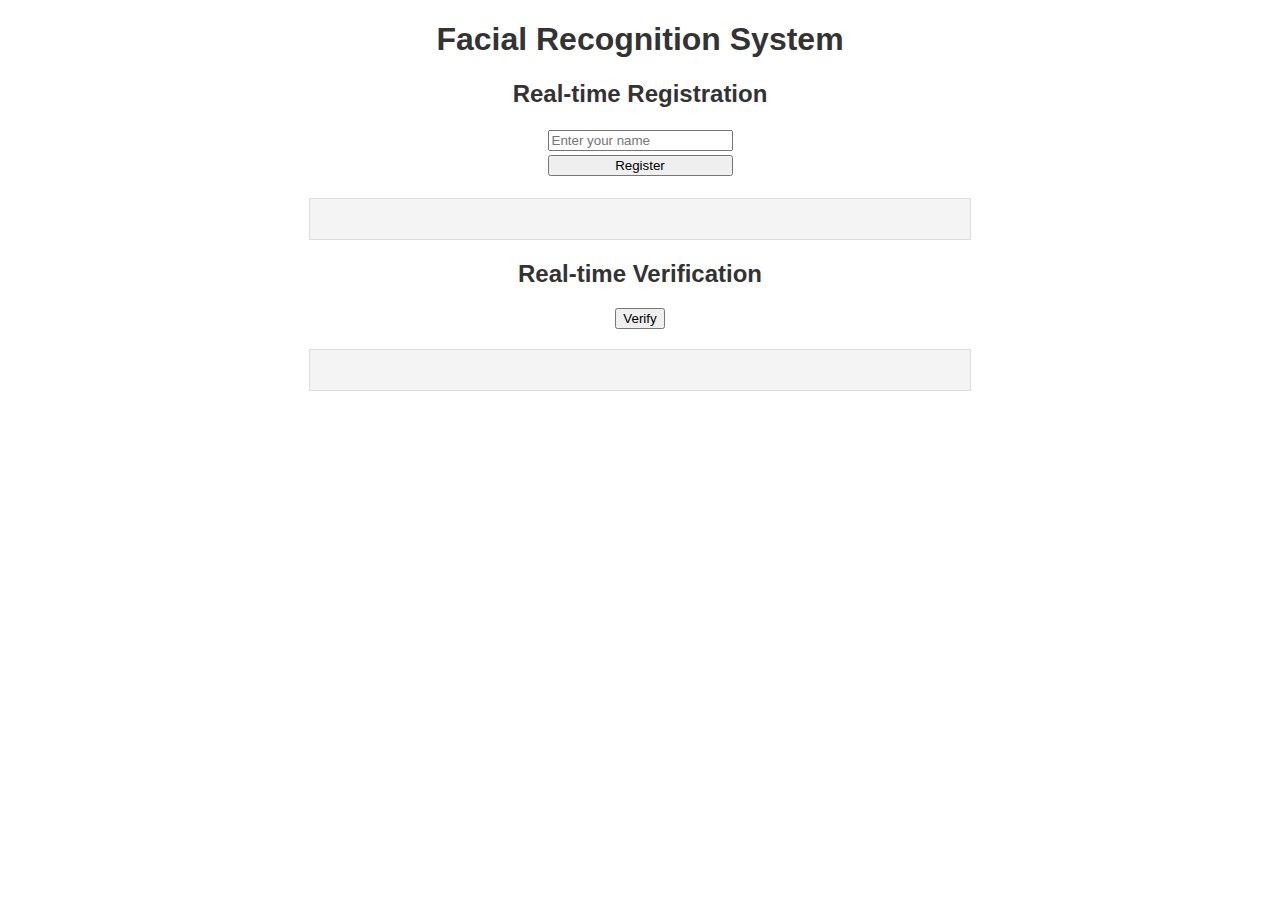
<file: DeepFace_with_FastAPI/templates/index.html>
<!DOCTYPE html>
<html lang="en">
<head>
    <meta charset="UTF-8">
    <meta name="viewport" content="width=device-width, initial-scale=1.0">
    <title>Facial Recognition</title>
    <link rel="stylesheet" href="../static/style.css">
</head>
<body>
    <h1>Facial Recognition System</h1>

    <h2>Real-time Registration</h2>
    <form id="realTimeRegisterForm">
        <input type="text" name="name" id="realTimeRegisterName" placeholder="Enter your name" required>
        <button type="submit">Register</button>
    </form>
    <pre id="realTimeRegisterResult"></pre>

    <h2>Real-time Verification</h2>
    <button id="realTimeVerifyButton">Verify</button>
    <pre id="realTimeVerifyResult"></pre>

    <script>


        document.getElementById("realTimeRegisterForm").onsubmit = async function(event)  {
            event.preventDefault();
            const formData = new FormData();
            formData.append("name", document.getElementById("realTimeRegisterName").value);

            const response = await fetch('/real_time_register/', {
                method:"POST",
                body: formData
            });

            const result = await response.json();
            document.getElementById("realTimeRegisterResult").textContent = JSON.stringify(result, null, 2);
        };

        document.getElementById("realTimeVerifyButton").onclick = async function() {
            const response = await fetch("/real_time_verify", {
                method: "POST"
            })

            const result = await response.json();
            document.getElementById("realTimeVerifyResult").textContent = JSON.stringify(result, null, 2);
        };

    </script>

    
</body>
</html>
</file>
<file: DeepFace_with_FastAPI/static/style.css>
body {
    font-family: Arial, sans-serif;
    margin: 20px;
    text-align: center;
}
h1, h2 {
    color: #333;
}
form {
    margin-bottom: 20px;
    display: grid;
    justify-content: center;
    align-items: center;
    height: 50px;
}
pre {
    background-color: #f4f4f4;
    padding: 20px;
    border: 1px solid #ddd;
    width: 50%;
    margin: 20px auto;
}
</file>
